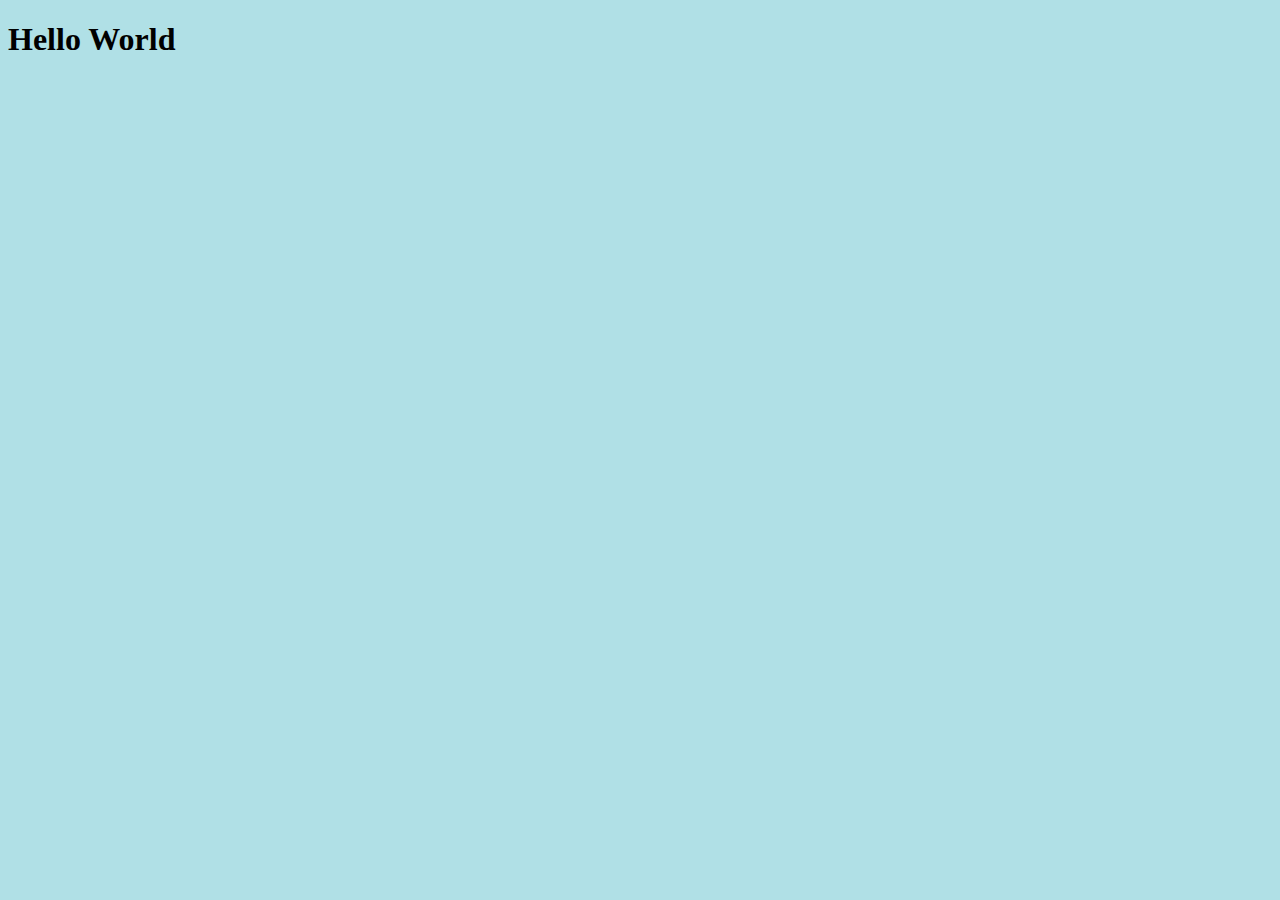
<file: index.html>
<!DOCTYPE html>
<html>
    <head>
        <title>Hello World</title>
    <head>
    <body>
        <h1>Hello World</h1>
        <iframe width="560" height="315" src="https://www.youtube.com/embed/FYxU1B3xuV4" frameborder="0" allow="accelerometer; autoplay; encrypted-media; gyroscope; picture-in-picture" allowfullscreen></iframe>
        <iframe src="https://www.google.com/maps/embed?pb=!1m18!1m12!1m3!1d2687.49728701565!2d-122.30570858459778!3d47.65533507918789!2m3!1f0!2f0!3f0!3m2!1i1024!2i768!4f13.1!3m3!1m2!1s0x549014929d8535eb%3A0x6b742c7901b82ba3!2sUniversity%20of%20Washington!5e0!3m2!1sen!2sus!4v1585783445670!5m2!1sen!2sus" width="600" height="450" frameborder="0" style="border:0;" allowfullscreen="" aria-hidden="false" tabindex="0"></iframe>   
     <body>
</html>

<!DOCTYPE html>
<html>
    <body style="background-color:powderblue;">
    </body>
</html>
</file>
